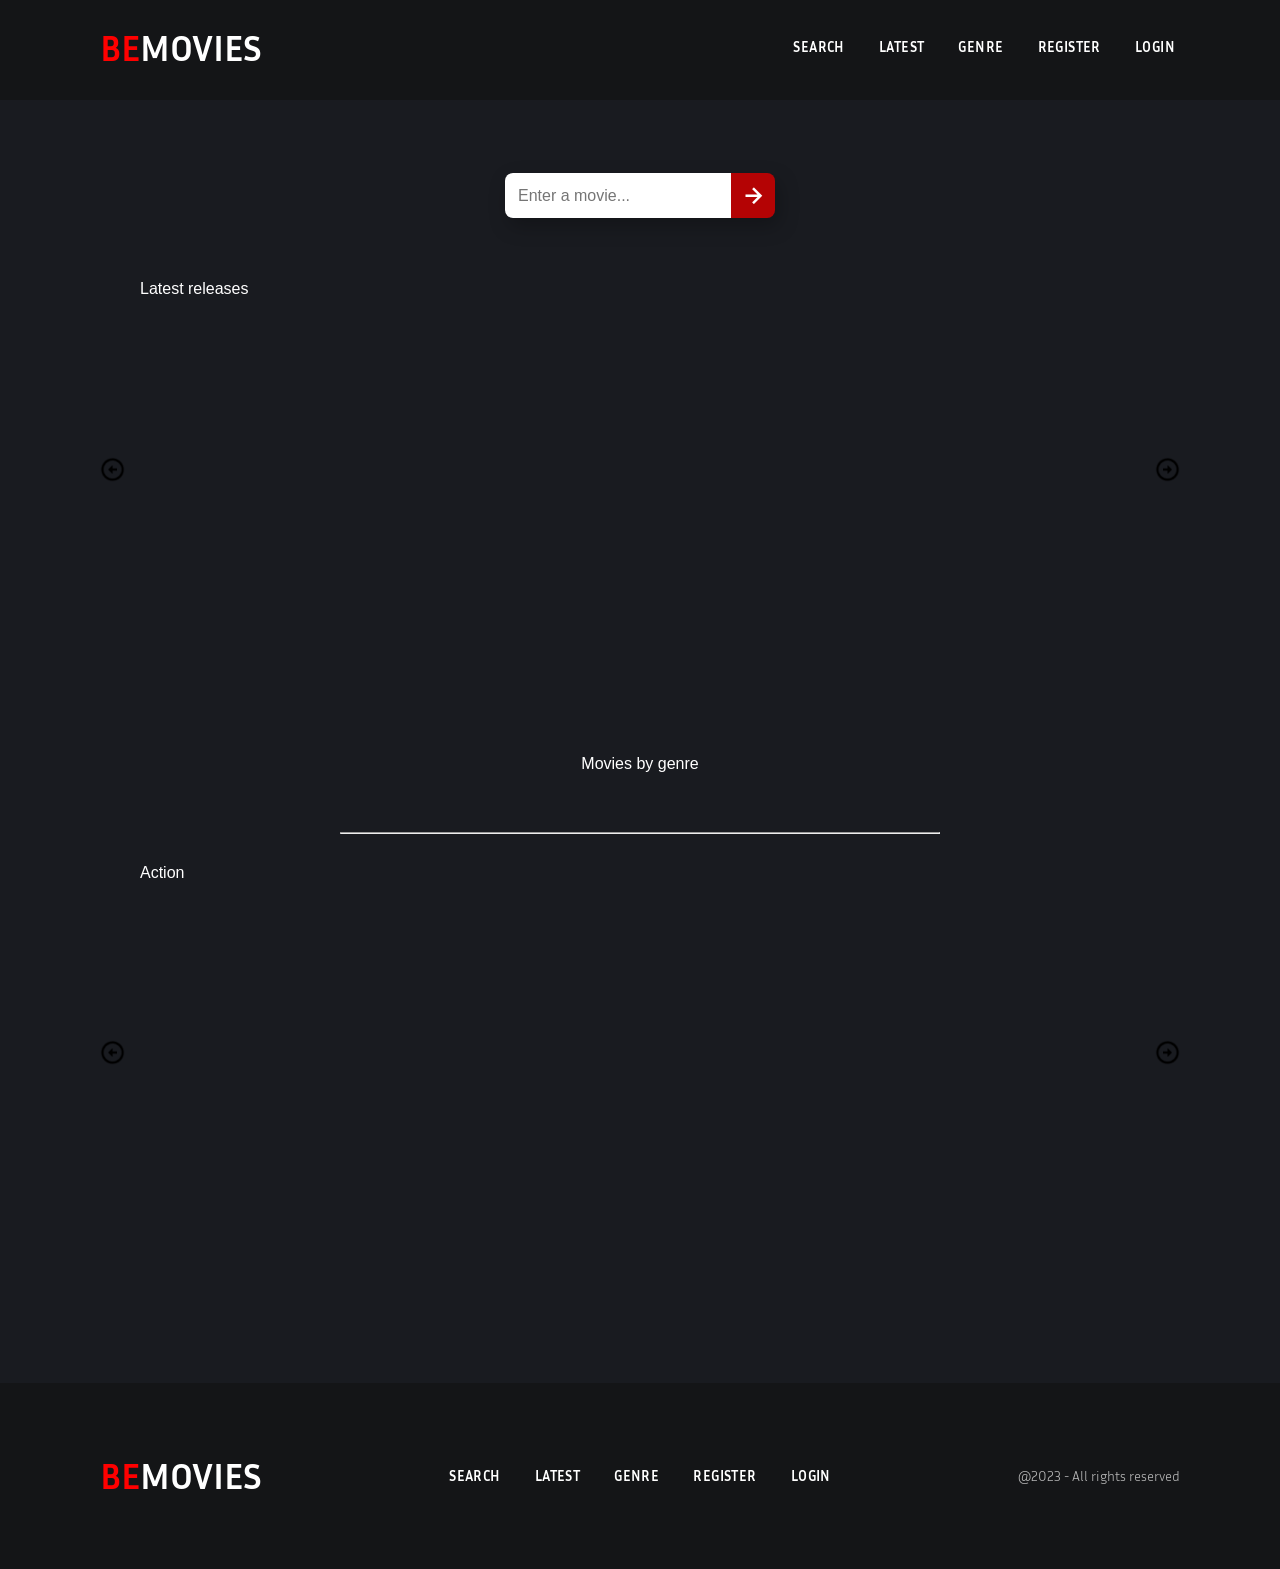
<file: Antoine/index.html>
<!DOCTYPE html>
<html lang="en">
  <head>
    <meta charset="UTF-8" />
    <meta name="viewport" content="width=device-width, initial-scale=1.0" />
    <title>BeMovies</title>
    <link rel="stylesheet" href="sass/main.css" />
    <link rel='stylesheet' href='https://unpkg.com/boxicons@2.1.4/css/boxicons.min.css' />
    <link rel="stylesheet" href="https://cdn.jsdelivr.net/npm/swiper@11/swiper-bundle.min.css" />
  </head>

  <body>

    <div class="overlay-modalRegisterLogin"></div>
    <div class="overlay-modalMovie"></div>


    <section class="modalRegisterLogin">
      <div class="modalRegisterLogin__close">
        <svg xmlns="http://www.w3.org/2000/svg" fill="none" viewBox="0 0 24 24" stroke-width="1.5" stroke="currentColor" class="size-6">
          <path stroke-linecap="round" stroke-linejoin="round" d="M6 18 18 6M6 6l12 12" />
        </svg>
      </div>
      <div class="modalRegisterLogin__header">
        <div class="left">
          <button type="button" class="signup-part">signup</button>
        </div>
        <div class="right">
          <button type="button" class="login-part">login</button>
        </div>
      </div>
      <div class="modalRegisterLogin__content">
        <form action="" class="info">
          <input type="text" name="username" id="username" placeholder="Username">
          <input type="text" name="password" id="password" placeholder="Password">
          <input type="checkbox" name="remember" id="remember">
          <label for="remember">Remember me</label>
        </form>
        <button type="submit" class="login-submit">login</button>
        <a href="" class="forgot-pswd">I forgot my password</a>
        <p>Not a member yer ? <span>Sign up</span></p>
      </div>
    </section>


    <section class="modalMovie">
      <div class="modalMovie__close">
        <svg xmlns="http://www.w3.org/2000/svg" fill="none" viewBox="0 0 24 24" stroke-width="1.5" stroke="currentColor" class="size-6">
          <path stroke-linecap="round" stroke-linejoin="round" d="M6 18 18 6M6 6l12 12" />
        </svg>
      </div>
      <div class="modalMovie__content">
        <div class="modalMovie__content__image">
          <img class="imageModalMovie" src="images/1.jpg" alt="image du film cliqué">
        </div>
        <div class="modalMovie__content__info">
          <div class="modalMovie__content__info__top">
            <h3 class="titleMovie">The Godfather</h3>
            <h5 class="yearMovie">1972</h5>
            <div class="noteMovie">
              <svg class="noteMovie__star" width="21" height="21" viewBox="0 0 21 21" fill="none" xmlns="http://www.w3.org/2000/svg">
                <path d="M9.15593 1.01863C9.57965 -0.339543 11.42 -0.339543 11.8423 1.01863L13.3536 5.87324C13.4459 6.16889 13.6254 6.42651 13.8664 6.60925C14.1073 6.792 14.3975 6.89053 14.6953 6.89076H19.585C20.9536 6.89076 21.5214 8.71935 20.4155 9.55991L16.4608 12.5594C16.2193 12.7423 16.0395 13.0003 15.9472 13.2965C15.8548 13.5927 15.8547 13.9118 15.9467 14.2081L17.458 19.0627C17.8817 20.4209 16.3916 21.5519 15.2829 20.7114L11.3282 17.7119C11.087 17.529 10.7965 17.4306 10.4984 17.4306C10.2003 17.4306 9.90986 17.529 9.66863 17.7119L5.71393 20.7114C4.60661 21.5519 3.11795 20.4209 3.54026 19.0627L5.05152 14.2081C5.14357 13.9118 5.1434 13.5927 5.05105 13.2965C4.95869 13.0003 4.77888 12.7423 4.53741 12.5594L0.58412 9.56139C-0.521783 8.72083 0.0474111 6.89224 1.41461 6.89224H6.3029C6.60098 6.89232 6.89144 6.79393 7.13271 6.61116C7.37398 6.42839 7.55368 6.17061 7.64608 5.87471L9.15734 1.0201L9.15593 1.01863Z" fill="#CC0000"/>
                </svg>
              <span class="noteMovie__number">8.7</span>
            </div>
            <h4 class="genreMovie">Crime / Drama</h4>
            <p class="synopsis">Spanning the years 1945 to 1955, a chronicle of the fictional Italian-American Corleone crime family. When organized crime family patriarch, Vito Corleone barely survives an attempt on his life, his youngest son, Michael steps in to take care of the would-be killers, launching a campaign of bloody revenge.</p>
          </div>
          <div class="modalMovie__content__info__bottom">
            <h4 class="castTitle">cast :</h4>
            <p class="castMovie">Marlon Brando, Al Pacino, James Caan,
              Robert Duvall</p>
          </div>
        </div>
      </div>
    </section>


    <header>
      <section class="container">
        <div class="title">
          <h2><span class="redBE">Be</span>Movies</h2>
        </div>
        <div class="menu">
          <a href="">search</a>
          <a href="">latest</a>
          <a href="">genre</a>
          <button type="button" class="popup register">register</button>
          <button type="button" class="popup login">login</button>
        </div>
      </section>
    </header>


    <section class="container">
      <div class="search">
        <form action="" class="searchBar">
          <input
            type="search"
            name="searchMovie"
            id="searchMovie"
            placeholder="Enter a movie..."
          />
          <button class="searchButton" type="submit" title="btn-search">
            <i class='bx bx-right-arrow-alt icon'></i>
          </button>
        </form>
      </div>
    </section>


    <section class="resultMovies-container">
      <div class="resultMovies">
        <p class="wordSearched">Results for “godfather”</p>

        <div class="swiper-container">
          <div class="swiper-wrapper">
          </div>
          <!-- faut essayer de mettre les flèches comme icon et pas en image, comme ça on peut changer le style, couleur, etc -->
          <!-- <i class='bx bx-left-arrow-circle swiper-button-prev'></i>
          <i class='bx bx-right-arrow-circle swiper-button-next'></i> -->
          <img class="swiper-button-prev" src="images/prev.png" alt="btn prev">
          <img class="swiper-button-next" src="images/next.png" alt="btn next">

        </div>
      </div>
    </section>


    <section class="latestMovies-container">
      <div class="latestMovies">
        <p>Latest releases</p>

        <div class="swiper-container">
          <div class="swiper-wrapper">
          </div>
          <img class="swiper-button-prev" src="images/prev.png" alt="btn prev">
          <img class="swiper-button-next" src="images/next.png" alt="btn next">
        </div>
      </div>
    </section>


    <section class="genreMovies-container">
      <div class="genreMovies-top">
        <h3 class="genre-title">Movies by genre</h3>

        <div class="genre-buttons">
          <!-- <button class="btn comedy">Comedy</button>
          <button class="btn drama">Drama</button>
          <button class="btn action">Action</button>
          <button class="btn romance">Romance</button>
          <button class="btn fantasy">Fantasy</button>
          <button class="btn animation">Animation</button> -->
        </div>

        <hr>
      </div>

      <div class="genreMovies-bottom">
        <div class="genreMovies">
          <p class="selected-genre">Action</p>
          <div class="swiper-container">
            <div class="swiper-wrapper">
            </div>
            <img class="swiper-button-prev" src="images/prev.png" alt="btn prev">
            <img class="swiper-button-next" src="images/next.png" alt="btn next">
          </div>
        </div>
      </div>
      </section>


    <footer>
      <section class="container">
        <div class="title">
          <h2><span class="redBE">Be</span>Movies</h2>
        </div>
        <div class="menu">
          <a href="">search</a>
          <a href="">latest</a>
          <a href="">genre</a>
          <a href="">register</a>
          <a href="">login</a>
        </div>
        <div class="rights">
          <p>@2023 - All rights reserved</p>
        </div>
      </section>
    </footer>


    <script src="https://cdn.jsdelivr.net/npm/swiper@11/swiper-bundle.min.js"></script>
    <script src="javascript/swiper.js"></script>
    <script src="javascript/popupRegisterLogin.js"></script>
    <script src="javascript/popupMovie.js"></script>
    <script src="javascript/api.js"></script>
  </body>
</html>
</file>
<file: Antoine/sass/main.css>
@charset "UTF-8";
@import url("https://fonts.googleapis.com/css2?family=Inria+Sans:ital,wght@0,300;0,400;0,700;1,300;1,400;1,700&display=swap");
/* Suppression des marges et des espacements par défaut */
*,
*::before,
*::after {
  margin: 0;
  padding: 0;
  box-sizing: border-box;
}

/* Ajustement des éléments HTML de base */
html, body {
  height: 100%;
  font-size: 100%;
  font-family: Arial, sans-serif;
  line-height: 1.5;
}

/* Suppression des styles par défaut des listes */
ul, ol {
  list-style: none;
}

/* Suppression du soulignement par défaut des liens */
a {
  text-decoration: none;
  color: inherit;
}

/* Réinitialisation des styles de table */
table {
  border-collapse: collapse;
  border-spacing: 0;
}

/* Réinitialisation des boutons */
button {
  background: none;
  border: none;
  cursor: pointer;
}

/* Assure que les images ne débordent pas de leur conteneur */
img,
video {
  max-width: 100%;
  height: 100%;
  display: block;
  -o-object-fit: contain;
     object-fit: contain;
}

.overlay-modalRegisterLogin {
  position: fixed;
  top: 0;
  left: 0;
  width: 100vw;
  height: 100vh;
  background-color: rgba(0, 0, 0, 0.59);
  z-index: 999;
  display: none;
}

.overlay-modalMovie {
  position: fixed;
  top: 0;
  left: 0;
  width: 100vw;
  height: 100vh;
  background-color: rgba(0, 0, 0, 0.59);
  z-index: 999;
  display: none;
}

.container {
  max-width: 1080px;
  margin: 0 auto;
  display: flex;
  justify-content: space-between;
  align-items: center;
}

/* @use "../utils/index4"; */
header {
  background-color: #141517;
  height: 100px;
  padding: 26px 0;
  font-family: "Inria Sans";
}
header .title h2 {
  text-transform: uppercase;
  color: white;
  font-weight: 700;
  font-size: 36px;
  line-height: 43.16px;
  cursor: pointer;
}
header .title h2 .redBE {
  color: red;
}
header .menu {
  display: flex;
  justify-content: center;
  gap: 24px;
}
header .menu a, header .menu button {
  font-family: "Inria Sans";
  color: #FFFFFF;
  text-decoration: none;
  text-transform: uppercase;
  font-size: 14px;
  font-weight: 700;
  line-height: 16.79px;
  letter-spacing: 0.03em;
  text-align: left;
  padding: 3px 5px;
}
header .menu a:hover, header .menu button:hover {
  background-color: #CC0000;
  border-radius: 6px;
}

/* @use '../utils/mixins'; */
footer {
  background-color: #141517;
  height: 186px;
  padding: 71px 0;
  font-family: "Inria Sans";
}
footer .title h2 {
  text-transform: uppercase;
  color: white;
  font-weight: 700;
  font-size: 36px;
  line-height: 43.16px;
}
footer .title h2 .redBE {
  color: red;
}
footer .menu {
  display: flex;
  justify-content: center;
  gap: 24px;
}
footer .menu a {
  color: #FFFFFF;
  text-decoration: none;
  text-transform: uppercase;
  font-size: 14px;
  font-weight: 700;
  line-height: 16.79px;
  letter-spacing: 0.03em;
  text-align: left;
  padding: 3px 5px;
}
footer .menu a:hover {
  background-color: #CC0000;
  border-radius: 6px;
}
footer .rights {
  color: #B8B8B8;
  font-weight: 300;
  font-size: 14px;
  line-height: 16.79px;
}

body {
  width: 100vw;
  height: 100vh;
  background-color: #191B20;
}

.search {
  margin: 73px auto 61px;
}
.search .searchBar {
  display: flex;
  align-items: center;
  overflow: hidden;
  max-width: 300px;
  border-radius: 8px;
  box-shadow: 4px 8px 20px 0px rgba(0, 0, 0, 0.2509803922);
}
.search .searchBar input {
  flex: 1;
  border: none;
  background-color: white;
  font-size: 16px;
  font-weight: 400;
  line-height: 19.36px;
  text-align: left;
  color: #000000;
  padding: 13px;
  outline: none;
}
.search .searchBar button {
  background-color: rgba(204, 0, 0, 0.8705882353);
  color: white;
  font-size: 30px;
  display: flex;
  align-items: center;
  justify-content: center;
  height: 45.3px;
  width: 44px;
}
.search .searchBar button:hover {
  background-color: #fd0000;
}

.resultMovies-container {
  display: none;
  position: relative;
  max-width: 1080px;
  height: 380px;
  margin: 0 auto 95px;
  padding: 0 40px;
  /* border: 1px solid greenyellow; //juste pour voir */
}
.resultMovies-container .resultMovies {
  height: 100%;
  overflow: hidden;
  /* border: 1px solid blue; //juste pour voir */
}
.resultMovies-container .resultMovies p {
  color: #FFFFFF;
  margin-bottom: 10px;
  font-size: 16px;
  font-weight: 400;
  line-height: 19.36px;
  text-align: left;
}
.resultMovies-container .resultMovies .swiper-container {
  height: 100%;
  width: 100%;
  /* border: 1px solid red; //juste pour voir */
}
.resultMovies-container .resultMovies .swiper-container .swiper-slide {
  position: relative;
  text-align: center;
  display: flex;
  justify-content: center;
  align-items: center;
  height: 100%;
  -o-object-fit: cover;
     object-fit: cover;
  cursor: pointer;
  /* border: 0.1px solid yellow; //juste pour voir */
  /* code timmy */
  /* code timmy */
}
.resultMovies-container .resultMovies .swiper-container .swiper-slide img {
  height: 100%;
  -o-object-fit: cover;
     object-fit: cover;
}
.resultMovies-container .resultMovies .swiper-container .swiper-slide .hoverImage {
  opacity: 0;
  position: absolute;
  top: 0;
  left: -5%;
  transform: translateX(7.2%);
  width: 234px;
  height: 351px;
  background: rgba(0, 0, 0, 0.9);
}
.resultMovies-container .resultMovies .swiper-container .swiper-slide .hoverImage:hover {
  opacity: 1;
}
.resultMovies-container .resultMovies .swiper-container .swiper-slide .hoverImage .hoverImageContent {
  display: flex;
  flex-direction: column;
  justify-content: center;
  align-items: center;
  row-gap: 23px;
  width: 100%;
  height: 100%;
  color: white;
}
.resultMovies-container .resultMovies .swiper-container .swiper-slide .hoverImage .hoverImageContent h1, .resultMovies-container .resultMovies .swiper-container .swiper-slide .hoverImage .hoverImageContent h2 {
  font-size: 20px;
  font-weight: 700;
  line-height: 24.2px;
}
.resultMovies-container .resultMovies .swiper-container .swiper-slide .hoverImage .hoverImageContent h3 {
  font-size: 14px;
  font-weight: 500;
  line-height: 16.94px;
}
.resultMovies-container .resultMovies .swiper-container .swiper-slide .hoverImage .hoverImageContent img {
  width: 35px;
  height: 34px;
  margin-bottom: 4px;
}
.resultMovies-container .resultMovies .swiper-container .swiper-slide .hoverImage .hoverImageContent h4 {
  font-size: 32px;
  font-weight: 700;
  line-height: 38.73px;
  color: red;
}
.resultMovies-container .resultMovies .swiper-container .swiper-button-prev {
  left: -1px;
  /* position: absolute;
  top: 50%;
  transform: translateY(-50%);
  cursor: pointer; */
}
.resultMovies-container .resultMovies .swiper-container .swiper-button-next {
  right: -1px;
  /* position: absolute;
  top: 50%;
  transform: translateY(-50%);
  cursor: pointer; */
}

.latestMovies-container {
  position: relative;
  max-width: 1080px;
  height: 380px;
  margin: 0 auto 95px;
  padding: 0 40px;
  /* border: 1px solid greenyellow; //juste pour voir */
}
.latestMovies-container .latestMovies {
  height: 100%;
  overflow: hidden;
  /* border: 1px solid blue; //juste pour voir */
}
.latestMovies-container .latestMovies p {
  color: #FFFFFF;
  margin-bottom: 10px;
  font-size: 16px;
  font-weight: 400;
  line-height: 19.36px;
  text-align: left;
}
.latestMovies-container .latestMovies .swiper-container {
  height: 100%;
  width: 100%;
  /* border: 1px solid red; //juste pour voir */
}
.latestMovies-container .latestMovies .swiper-container .swiper-slide {
  text-align: center;
  display: flex;
  justify-content: center;
  align-items: center;
  height: 100%;
  -o-object-fit: cover;
     object-fit: cover;
  cursor: pointer;
  /* border: 0.1px solid yellow; //juste pour voir */
  /* code timmy */
}
.latestMovies-container .latestMovies .swiper-container .swiper-slide img {
  -o-object-fit: cover;
     object-fit: cover;
}
.latestMovies-container .latestMovies .swiper-container .swiper-slide .hoverImage {
  opacity: 0;
  position: absolute;
  top: 0;
  left: -5%;
  transform: translateX(7.2%);
  width: 234px;
  height: 351px;
  background: rgba(0, 0, 0, 0.9);
}
.latestMovies-container .latestMovies .swiper-container .swiper-slide .hoverImage:hover {
  opacity: 1;
}
.latestMovies-container .latestMovies .swiper-container .swiper-slide .hoverImage .hoverImageContent {
  display: flex;
  flex-direction: column;
  justify-content: center;
  align-items: center;
  row-gap: 23px;
  width: 100%;
  height: 100%;
  color: white;
}
.latestMovies-container .latestMovies .swiper-container .swiper-slide .hoverImage .hoverImageContent h1, .latestMovies-container .latestMovies .swiper-container .swiper-slide .hoverImage .hoverImageContent h2 {
  font-size: 20px;
  font-weight: 700;
  line-height: 24.2px;
}
.latestMovies-container .latestMovies .swiper-container .swiper-slide .hoverImage .hoverImageContent h3 {
  font-size: 14px;
  font-weight: 500;
  line-height: 16.94px;
}
.latestMovies-container .latestMovies .swiper-container .swiper-slide .hoverImage .hoverImageContent img {
  width: 35px;
  height: 34px;
  margin-bottom: 4px;
}
.latestMovies-container .latestMovies .swiper-container .swiper-slide .hoverImage .hoverImageContent h4 {
  font-size: 32px;
  font-weight: 700;
  line-height: 38.73px;
  color: red;
}
.latestMovies-container .latestMovies .swiper-container .swiper-button-prev {
  left: -1px;
  /* position: absolute;
  top: 50%;
  transform: translateY(-50%);
  cursor: pointer; */
}
.latestMovies-container .latestMovies .swiper-container .swiper-button-next {
  right: -1px;
  /* position: absolute;
  top: 50%;
  transform: translateY(-50%);
  cursor: pointer; */
}

.genreMovies-container {
  max-width: 1080px;
  height: 520px;
  margin: 0 auto 109px;
  /* border: 1px solid greenyellow; //juste pour voir */
}
.genreMovies-container .genreMovies-top {
  padding: 0 40px;
  /* border: 1px solid red; //juste pour voir */
}
.genreMovies-container .genreMovies-top .genre-title {
  font-size: 16px;
  font-weight: 400;
  line-height: 19.36px;
  text-align: center;
  color: #FFFFFF;
  margin-bottom: 39px;
}
.genreMovies-container .genreMovies-top .genre-buttons {
  max-width: 588px;
  margin: 0 auto 19px;
  display: flex;
  justify-content: space-between;
  align-items: center;
}
.genreMovies-container .genreMovies-top .genre-buttons .btn {
  font-size: 16px;
  font-weight: 400;
  line-height: 19.36px;
  color: #FFFFFF;
  padding: 7px;
}
.genreMovies-container .genreMovies-top .genre-buttons .btn:hover {
  background-color: #CC0000;
  box-shadow: 0px 4px 4px 0px rgba(0, 0, 0, 0.2509803922);
  border-radius: 8px;
}
.genreMovies-container .genreMovies-top hr {
  max-width: 600px;
  margin: 0 auto 29px;
  color: #FFFFFF;
}
.genreMovies-container .genreMovies-bottom {
  position: relative;
  padding: 0 40px;
  height: 380px;
  /* border: 1px solid purple; //juste pour voir */
}
.genreMovies-container .genreMovies-bottom .genreMovies {
  height: 99%;
  overflow: hidden;
  /* border: 1px solid blue; //juste pour voir */
}
.genreMovies-container .genreMovies-bottom .genreMovies p {
  color: #FFFFFF;
  margin-bottom: 10px;
  font-size: 16px;
  font-weight: 400;
  line-height: 19.36px;
  text-align: left;
}
.genreMovies-container .genreMovies-bottom .genreMovies .swiper-container {
  height: 100%;
  width: 100%;
  /* border: 1px solid red; //juste pour voir */
}
.genreMovies-container .genreMovies-bottom .genreMovies .swiper-container .swiper-slide {
  text-align: center;
  display: flex;
  justify-content: center;
  align-items: center;
  height: 100%;
  -o-object-fit: cover;
     object-fit: cover;
  cursor: pointer;
  /* border: 0.1px solid yellow; //juste pour voir */
}
.genreMovies-container .genreMovies-bottom .genreMovies .swiper-container .swiper-slide img {
  -o-object-fit: cover;
     object-fit: cover;
}
.genreMovies-container .genreMovies-bottom .genreMovies .swiper-container .swiper-slide .hoverImage {
  opacity: 0;
  position: absolute;
  top: 0;
  left: -5%;
  transform: translateX(7.2%);
  width: 234px;
  height: 351px;
  background: rgba(0, 0, 0, 0.9);
  /* code timmy */
}
.genreMovies-container .genreMovies-bottom .genreMovies .swiper-container .swiper-slide .hoverImage:hover {
  opacity: 1;
}
.genreMovies-container .genreMovies-bottom .genreMovies .swiper-container .swiper-slide .hoverImage .hoverImageContent {
  display: flex;
  flex-direction: column;
  justify-content: center;
  align-items: center;
  row-gap: 23px;
  width: 100%;
  height: 100%;
  color: white;
}
.genreMovies-container .genreMovies-bottom .genreMovies .swiper-container .swiper-slide .hoverImage .hoverImageContent h1, .genreMovies-container .genreMovies-bottom .genreMovies .swiper-container .swiper-slide .hoverImage .hoverImageContent h2 {
  font-size: 20px;
  font-weight: 700;
  line-height: 24.2px;
}
.genreMovies-container .genreMovies-bottom .genreMovies .swiper-container .swiper-slide .hoverImage .hoverImageContent h3 {
  font-size: 14px;
  font-weight: 500;
  line-height: 16.94px;
}
.genreMovies-container .genreMovies-bottom .genreMovies .swiper-container .swiper-slide .hoverImage .hoverImageContent img {
  width: 35px;
  height: 34px;
  margin-bottom: 4px;
}
.genreMovies-container .genreMovies-bottom .genreMovies .swiper-container .swiper-slide .hoverImage .hoverImageContent h4 {
  font-size: 32px;
  font-weight: 700;
  line-height: 38.73px;
  color: red;
}
.genreMovies-container .genreMovies-bottom .genreMovies .swiper-container .swiper-button-prev {
  left: -1px;
  /* position: absolute;
  top: 50%;
  transform: translateY(-50%);
  cursor: pointer; */
}
.genreMovies-container .genreMovies-bottom .genreMovies .swiper-container .swiper-button-next {
  right: -1px;
  /* position: absolute;
  top: 50%;
  transform: translateY(-50%);
  cursor: pointer; */
}

.modalRegisterLogin {
  background-color: #1b1b1b;
  height: 610px;
  max-width: 410px;
  position: fixed;
  top: 50%;
  left: 50%;
  transform: translate(-50%, -50%);
  padding: 66px 61px;
  z-index: 1000;
  display: none;
  box-shadow: rgba(209, 32, 32, 0.486) 0px 5px 15px;
}
.modalRegisterLogin .modalRegisterLogin__close {
  position: absolute;
  top: 11px;
  left: 14px;
  cursor: pointer;
}
.modalRegisterLogin .modalRegisterLogin__close svg {
  width: 16px;
  height: 16px;
  color: #FFFFFF;
  border: 1px solid white;
  border-radius: 50%;
}
.modalRegisterLogin .modalRegisterLogin__header {
  height: 54px;
  border: 1px solid white;
  border-radius: 8px;
  padding: 10px 31px;
  margin-bottom: 54px;
  display: flex;
  justify-content: space-between;
  align-items: center;
  /* .left,
  .right {
      width: 50%;
  } */
  /* .signup-part {
      background-color: #CC0000;

      &:hover {
          background-color: #fd0000;
      }
  } */
}
.modalRegisterLogin .modalRegisterLogin__header .signup-part,
.modalRegisterLogin .modalRegisterLogin__header .login-part {
  color: #FFFFFF;
  text-transform: uppercase;
  font-family: Inria Sans;
  font-size: 24px;
  font-weight: 700;
  line-height: 28.78px;
  letter-spacing: 0.03em;
  text-align: center;
}
.modalRegisterLogin .modalRegisterLogin__header .login-part {
  background-color: #CC0000;
}
.modalRegisterLogin .modalRegisterLogin__header .login-part:hover {
  background-color: #fd0000;
}
.modalRegisterLogin .modalRegisterLogin__content #username,
.modalRegisterLogin .modalRegisterLogin__content #password {
  width: 100%;
  height: 44px;
  background-color: #FFFFFF;
  border: none;
  border-radius: 8px;
  padding: 14px 20px;
  margin-bottom: 25px;
  color: #000000;
  font-size: 16px;
  font-weight: 400;
  line-height: 19.36px;
  text-align: left;
  letter-spacing: 0.05em;
}
.modalRegisterLogin .modalRegisterLogin__content #username::-moz-placeholder, .modalRegisterLogin .modalRegisterLogin__content #password::-moz-placeholder {
  color: #000000;
}
.modalRegisterLogin .modalRegisterLogin__content #username::placeholder,
.modalRegisterLogin .modalRegisterLogin__content #password::placeholder {
  color: #000000;
}
.modalRegisterLogin .modalRegisterLogin__content #remember {
  width: 18px;
  height: 18px;
  margin-bottom: 46px;
  cursor: pointer;
}
.modalRegisterLogin .modalRegisterLogin__content label {
  color: #FFFFFF;
  font-size: 16px;
  font-weight: 400;
  line-height: 19.36px;
  text-align: left;
  padding-left: 11px;
  cursor: pointer;
}
.modalRegisterLogin .modalRegisterLogin__content .login-submit {
  width: 100%;
  height: 47px;
  background-color: #CC0000;
  border-radius: 8px;
  padding: 11px;
  margin-bottom: 30px;
  text-transform: uppercase;
  font-family: Inria Sans;
  font-size: 20px;
  font-weight: 700;
  line-height: 23.98px;
  letter-spacing: 0.03em;
  text-align: center;
  color: #FFFFFF;
}
.modalRegisterLogin .modalRegisterLogin__content .login-submit:hover {
  background-color: #fd0000;
}
.modalRegisterLogin .modalRegisterLogin__content .forgot-pswd {
  color: #CC0000;
}
.modalRegisterLogin .modalRegisterLogin__content .forgot-pswd:hover {
  color: #fd0000;
}
.modalRegisterLogin .modalRegisterLogin__content p {
  color: #FFFFFF;
  font-size: 16px;
  font-weight: 400;
  line-height: 19.36px;
  text-align: left;
  margin-top: 19px;
}
.modalRegisterLogin .modalRegisterLogin__content p span {
  color: #CC0000;
  cursor: pointer;
}
.modalRegisterLogin .modalRegisterLogin__content p span:hover {
  color: #fd0000;
}

.modalMovie {
  background-color: #000000;
  height: 526px;
  max-width: 742px;
  position: fixed;
  top: 50%;
  left: 50%;
  transform: translate(-50%, -50%);
  padding: 74px 79px;
  z-index: 1000;
  display: none;
  box-shadow: rgba(129, 36, 36, 0.35) 0px 5px 15px;
  overflow: auto;
}
.modalMovie .modalMovie__close {
  position: absolute;
  top: 11px;
  left: 14px;
  cursor: pointer;
}
.modalMovie .modalMovie__close svg {
  width: 16px;
  height: 16px;
  color: #FFFFFF;
  border: 1px solid white;
  border-radius: 50%;
}
.modalMovie .modalMovie__content {
  display: grid;
  grid-template-columns: 1fr 1fr;
}
.modalMovie .modalMovie__content .modalMovie__content__image {
  border: 1px solid #FFFFFF;
  height: 350px;
  max-width: 234px;
}
.modalMovie .modalMovie__content .modalMovie__content__image img {
  -o-object-fit: cover;
     object-fit: cover;
}
.modalMovie .modalMovie__content .modalMovie__content__info .modalMovie__content__info__top {
  padding-bottom: 29px;
}
.modalMovie .modalMovie__content .modalMovie__content__info .modalMovie__content__info__top .titleMovie {
  text-transform: uppercase;
  color: #CC0000;
  font-family: Inria Sans;
  font-size: 20px;
  font-weight: 700;
  line-height: 23.98px;
  letter-spacing: 0.03em;
  text-align: left;
}
.modalMovie .modalMovie__content .modalMovie__content__info .modalMovie__content__info__top .yearMovie {
  color: #E9E9E9;
  font-family: Inria Sans;
  font-size: 14px;
  font-weight: 700;
  line-height: 16.79px;
  letter-spacing: 0.03em;
  text-align: left;
  padding-bottom: 11px;
}
.modalMovie .modalMovie__content .modalMovie__content__info .modalMovie__content__info__top .noteMovie {
  padding-bottom: 12px;
}
.modalMovie .modalMovie__content .modalMovie__content__info .modalMovie__content__info__top .noteMovie .noteMovie__star {
  height: 21px;
  width: 21px;
}
.modalMovie .modalMovie__content .modalMovie__content__info .modalMovie__content__info__top .noteMovie .noteMovie__number {
  color: #CC0000;
  font-size: 20px;
  font-weight: 700;
  line-height: 24.2px;
  text-align: center;
}
.modalMovie .modalMovie__content .modalMovie__content__info .modalMovie__content__info__top .genreMovie {
  text-transform: uppercase;
  color: #E9E9E9;
  font-family: Inria Sans;
  font-size: 14px;
  font-weight: 700;
  line-height: 16.79px;
  letter-spacing: 0.03em;
  text-align: left;
  padding-bottom: 13px;
}
.modalMovie .modalMovie__content .modalMovie__content__info .modalMovie__content__info__top .synopsis {
  color: #FFFFFF;
  font-family: Inria Sans;
  font-size: 16px;
  font-weight: 200;
  line-height: 24px;
  letter-spacing: 0.03em;
  text-align: left;
}
.modalMovie .modalMovie__content .modalMovie__content__info .modalMovie__content__info__bottom {
  display: grid;
  grid-template-columns: 1fr 4fr;
}
.modalMovie .modalMovie__content .modalMovie__content__info .modalMovie__content__info__bottom .castTitle {
  text-transform: uppercase;
  color: #E9E9E9;
  font-family: Inria Sans;
  font-size: 14px;
  font-weight: 700;
  line-height: 16.79px;
  letter-spacing: 0.03em;
  text-align: left;
}
.modalMovie .modalMovie__content .modalMovie__content__info .modalMovie__content__info__bottom .castMovie {
  color: #E9E9E9;
  font-family: Inria Sans;
  font-size: 14px;
  font-weight: 200;
  line-height: 16.79px;
  letter-spacing: 0.03em;
  text-align: left;
}

/* Mixin pour le header et le footer *//*# sourceMappingURL=main.css.map */
</file>
